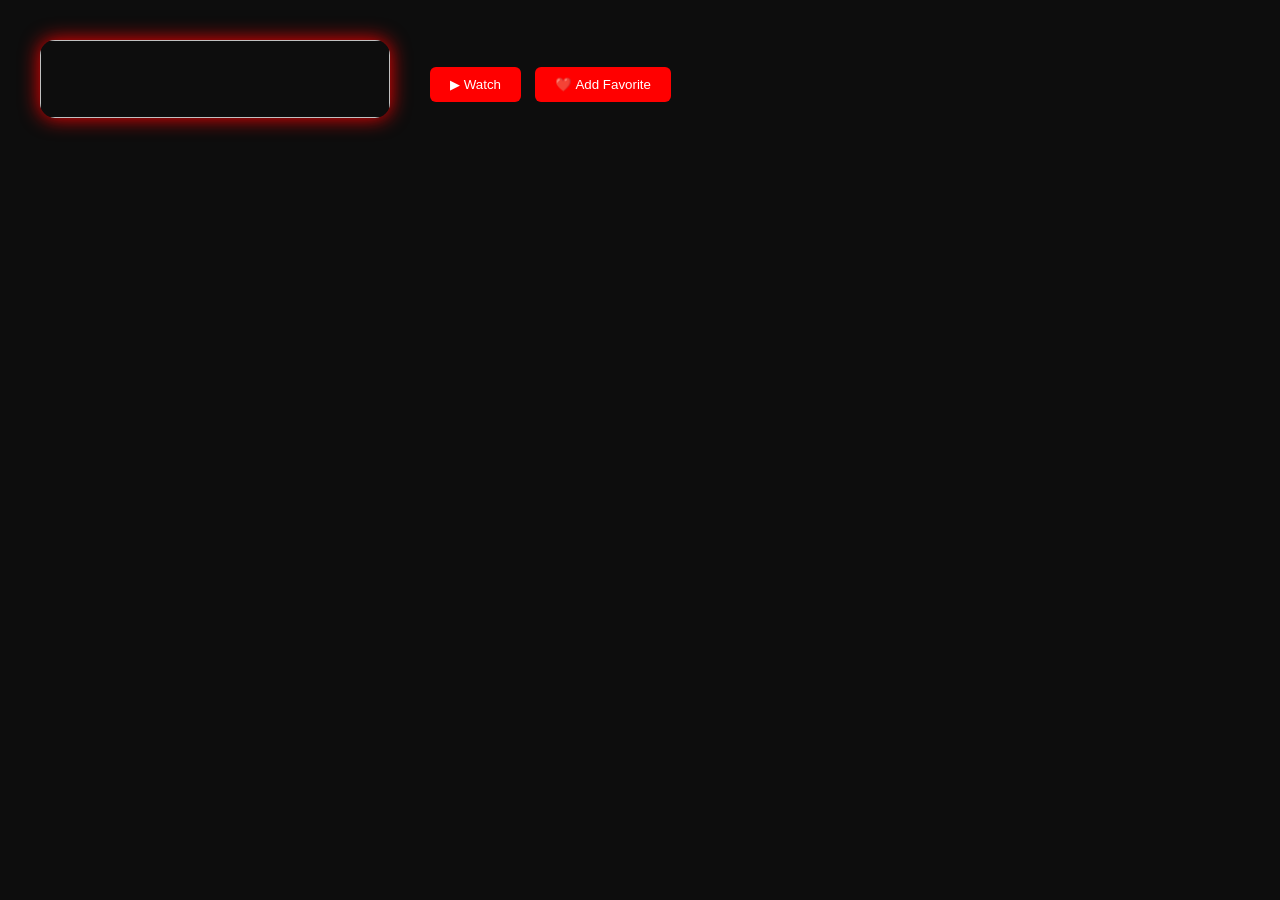
<file: movie.html>
<!DOCTYPE html>
<html>
<head>
<meta charset="UTF-8">
<meta name="viewport" content="width=device-width, initial-scale=1.0">
<title>Movie Details</title>

<style>

body{
background:#0d0d0d;
color:white;
font-family:Arial;
margin:0;
padding:40px;
}

.container{
display:flex;
gap:40px;
}

img{
width:350px;
border-radius:15px;
box-shadow:0 0 20px red;
}

button{
padding:10px 20px;
border:none;
background:red;
color:white;
border-radius:6px;
cursor:pointer;
margin-right:10px;
}

h1{
font-size:40px;
}

</style>
</head>
<body>

<div class="container">
<img id="poster">
<div>
<h1 id="title"></h1>
<p id="category"></p>

<button onclick="watchMovie()">▶ Watch</button>
<button onclick="addFavorite()">❤️ Add Favorite</button>

<p id="views"></p>

</div>
</div>

<script>

const params = new URLSearchParams(window.location.search);
const id = params.get("id");

fetch("movies.json")
.then(res=>res.json())
.then(data=>{

let movie = data.find(m=>m.tmdb_id == id);

if(movie){
document.getElementById("poster").src = movie.thumb_path;
document.getElementById("title").innerText = movie.title;
document.getElementById("category").innerText = movie.category;

let views = localStorage.getItem("views_"+id) || 0;
views++;
localStorage.setItem("views_"+id, views);

document.getElementById("views").innerText = "Views: "+views;
}

});

function watchMovie(){
alert("Video Player Will Open Soon 🚀");
}

function addFavorite(){
let fav = JSON.parse(localStorage.getItem("favorites")) || [];
fav.push(id);
localStorage.setItem("favorites", JSON.stringify(fav));
alert("Added To Favorites ❤️");
}

</script>

</body>
</html>
</file>
